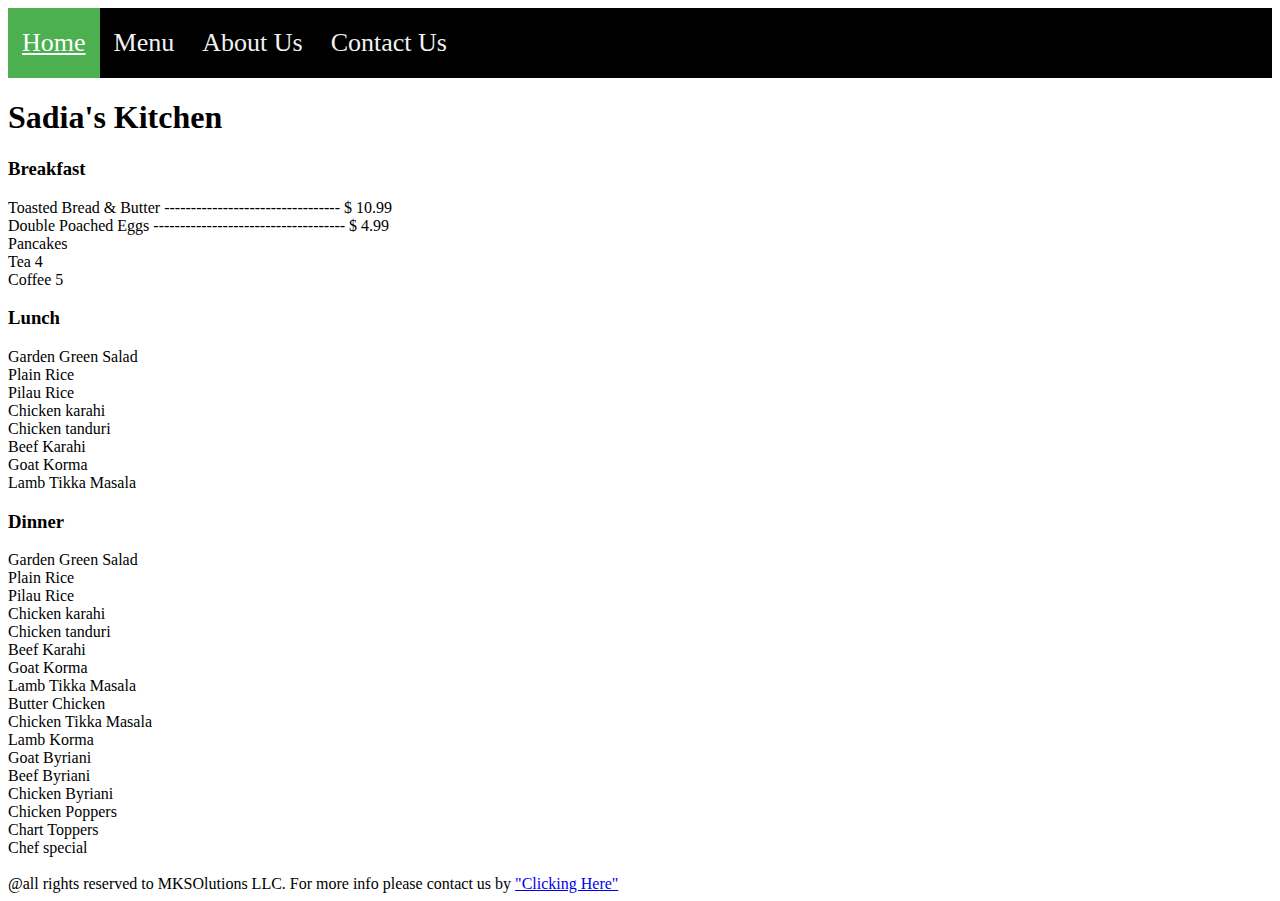
<file: index.html>
<!DOCTYPE html>
<html lang="en">
  <head>
    <meta charset="UTF-8" />
    <meta name="viewport" content="width=device-width, initial-scale=1.0" />
    <meta http-equiv="X-UA-Compatible" content="ie=edge" />
    <title>My Dream Restaurant</title>
    <link rel="stylesheet" type="text/css" media="all" href="style.css" />
  </head>

  <body>
    <div class="topnav">
        <a href="#home" class="active">Home</a>
        <a href="#">Menu</a>
        <a href="#">About Us</a>
        <a href="#">Contact Us</a>
    </div>
        
    <main>
      <h1>Sadia's Kitchen</h1>
      <h3>Breakfast</h3>
      <li>Toasted Bread & Butter --------------------------------- $ 10.99</li>
      <li>Double Poached Eggs ------------------------------------ $ 4.99</li>
      <li>Pancakes</li>
      <li>Tea 4</li>
      <li>Coffee 5</li>
      <h3>Lunch</h3>
      <li>Garden Green Salad</li>
      <li>Plain Rice</li>
      <li>Pilau Rice</li>
      <li>Chicken karahi</li>
      <li>Chicken tanduri</li>
      <li>Beef Karahi</li>
      <li>Goat Korma</li>
      <li>Lamb Tikka Masala</li>
      <h3>Dinner</h3>
      <li>Garden Green Salad</li>
      <li>Plain Rice</li>
      <li>Pilau Rice</li>
      <li>Chicken karahi</li>
      <li>Chicken tanduri</li>
      <li>Beef Karahi</li>
      <li>Goat Korma</li>
      <li>Lamb Tikka Masala</li>
      <li>Butter Chicken</li>
      <li>Chicken Tikka Masala</li>
      <li>Lamb Korma</li>
      <li>Goat Byriani</li>
      <li>Beef Byriani</li>
      <li>Chicken Byriani</li>
      <li>Chicken Poppers</li>
      <li>Chart Toppers</li>
      <li>Chef special</li>
    </main>
    <br />
    <footer>
      @all rights reserved to MKSOlutions LLC. For more info please contact us
      by <a href="maksud.khan11@gmail.com">"Clicking Here"</a>
    </footer>
  </body>
</html>
</file>
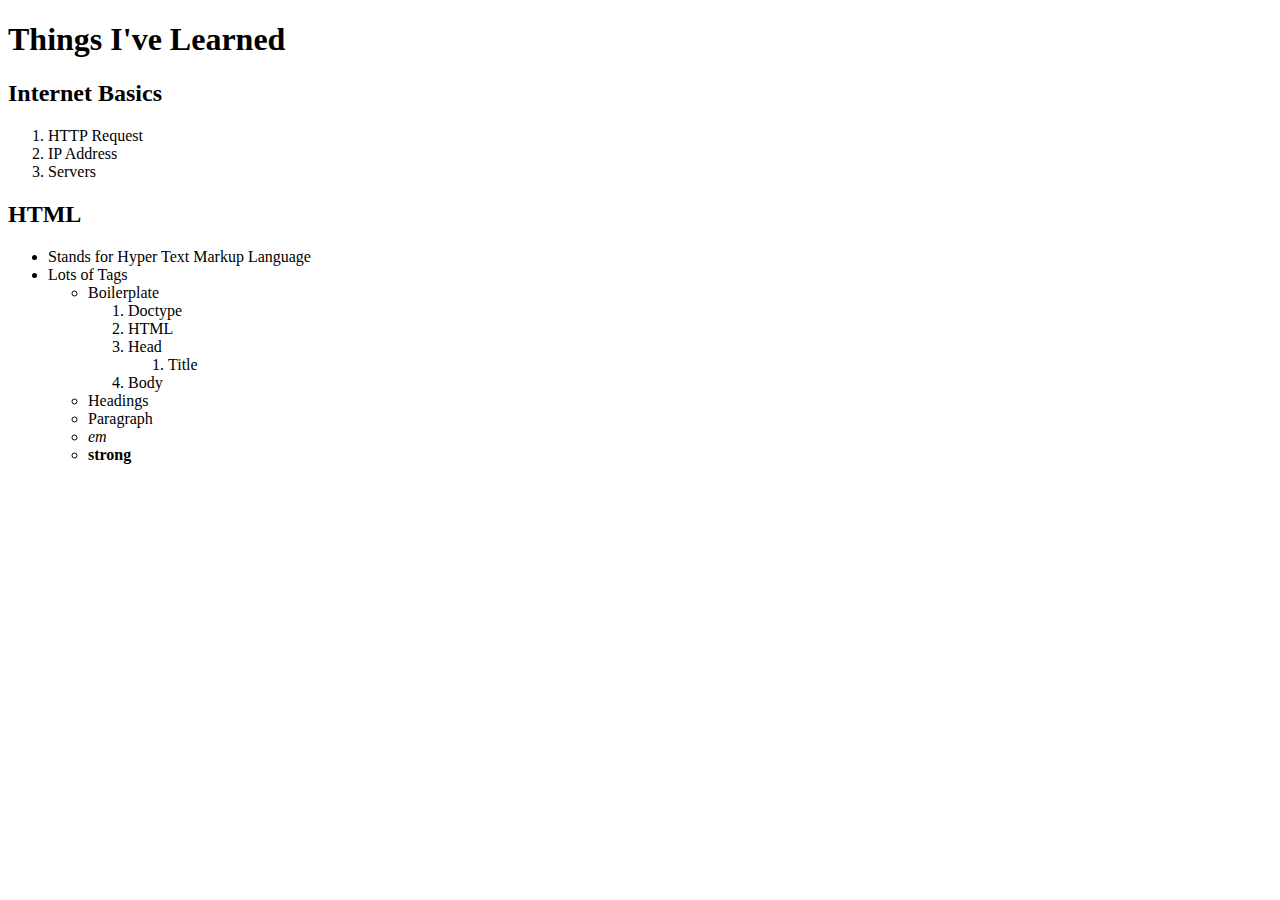
<file: test.html>
<!doctype html>
<html>
<head><title>Things I've learned</title></head>
<BODY>
	<h1>Things I've Learned</h1>
	<h2>Internet Basics</h2>
		<ol>
			<li>HTTP Request</li>
			<li>IP Address</li>
			<li>Servers</li>
		</ol>
	<h2>HTML</h2>
		<ul>
			<li>Stands for Hyper Text Markup Language</li>
			<li>Lots of Tags
				<ul>
					<li>Boilerplate
						<ol>
							<li>Doctype</li>
							<li>HTML</li>
							<li>Head
								<ol>
									<li>Title</li>
								</ol>
							</li>
							<li>Body</li>
						</ol>	
					<li>Headings</li>	
					<li>Paragraph</li>
					<li><em>em</em></li>
					<li><strong>strong</strong></li>
					</li>
				</ul>	
			</li>
		</ul>	
</BODY>	
</html>
</file>
<file: style.css>
/* Add a black background color to the top navigation */
.topnav {
    background-color: black;
    overflow: hidden;
}

/* Style the links inside the navigation bar */
.topnav a {
    float: left;
    color: #f2f2f2;
    text-align: center;
    padding: 20px 14px;
    text-decoration: none;
    font-size: 26px;
    
  }

 /* Change the color of links on hover */
.topnav a:hover {
    background-color: #ddd;
    font-weight: 600;
    color: black;
} 

  /* Add a color to the active/current link */
.topnav a.active {
    background-color: #4CAF50;
    text-decoration: underline;
    color: white;
}
</file>
